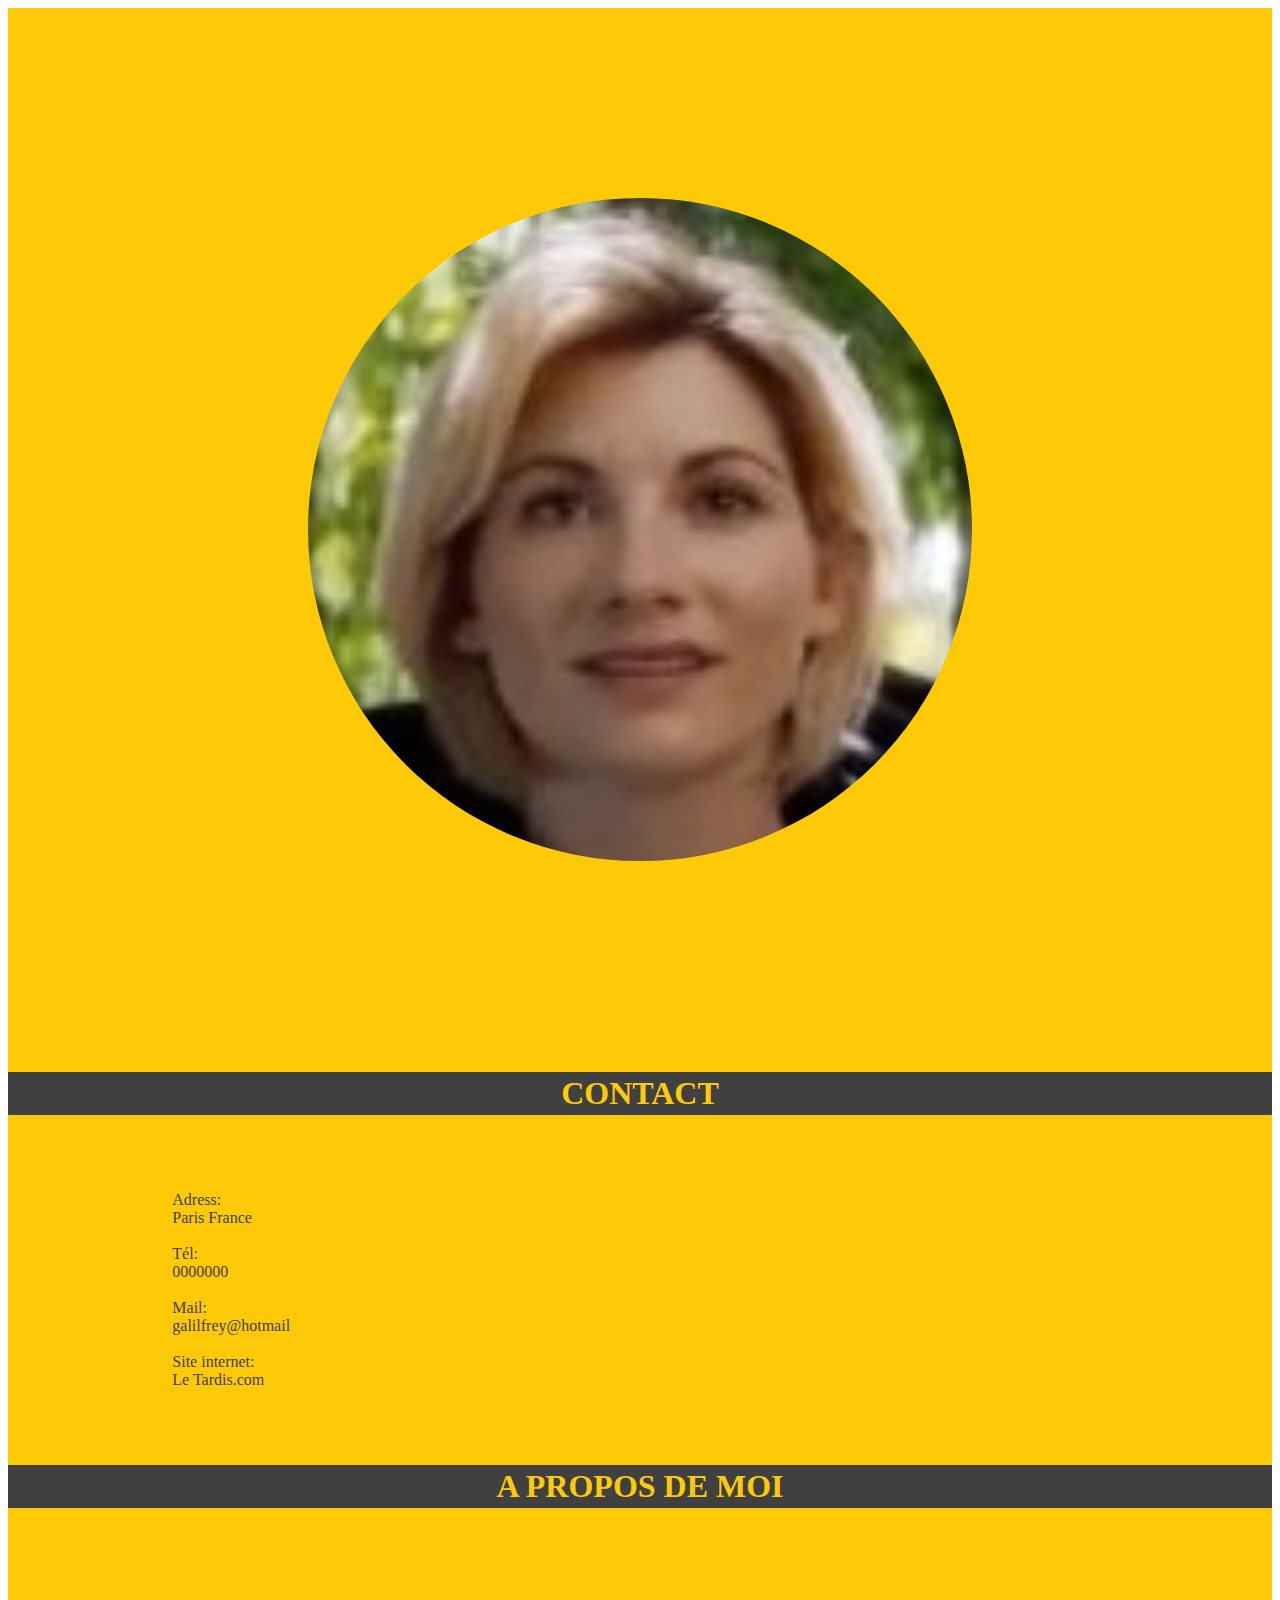
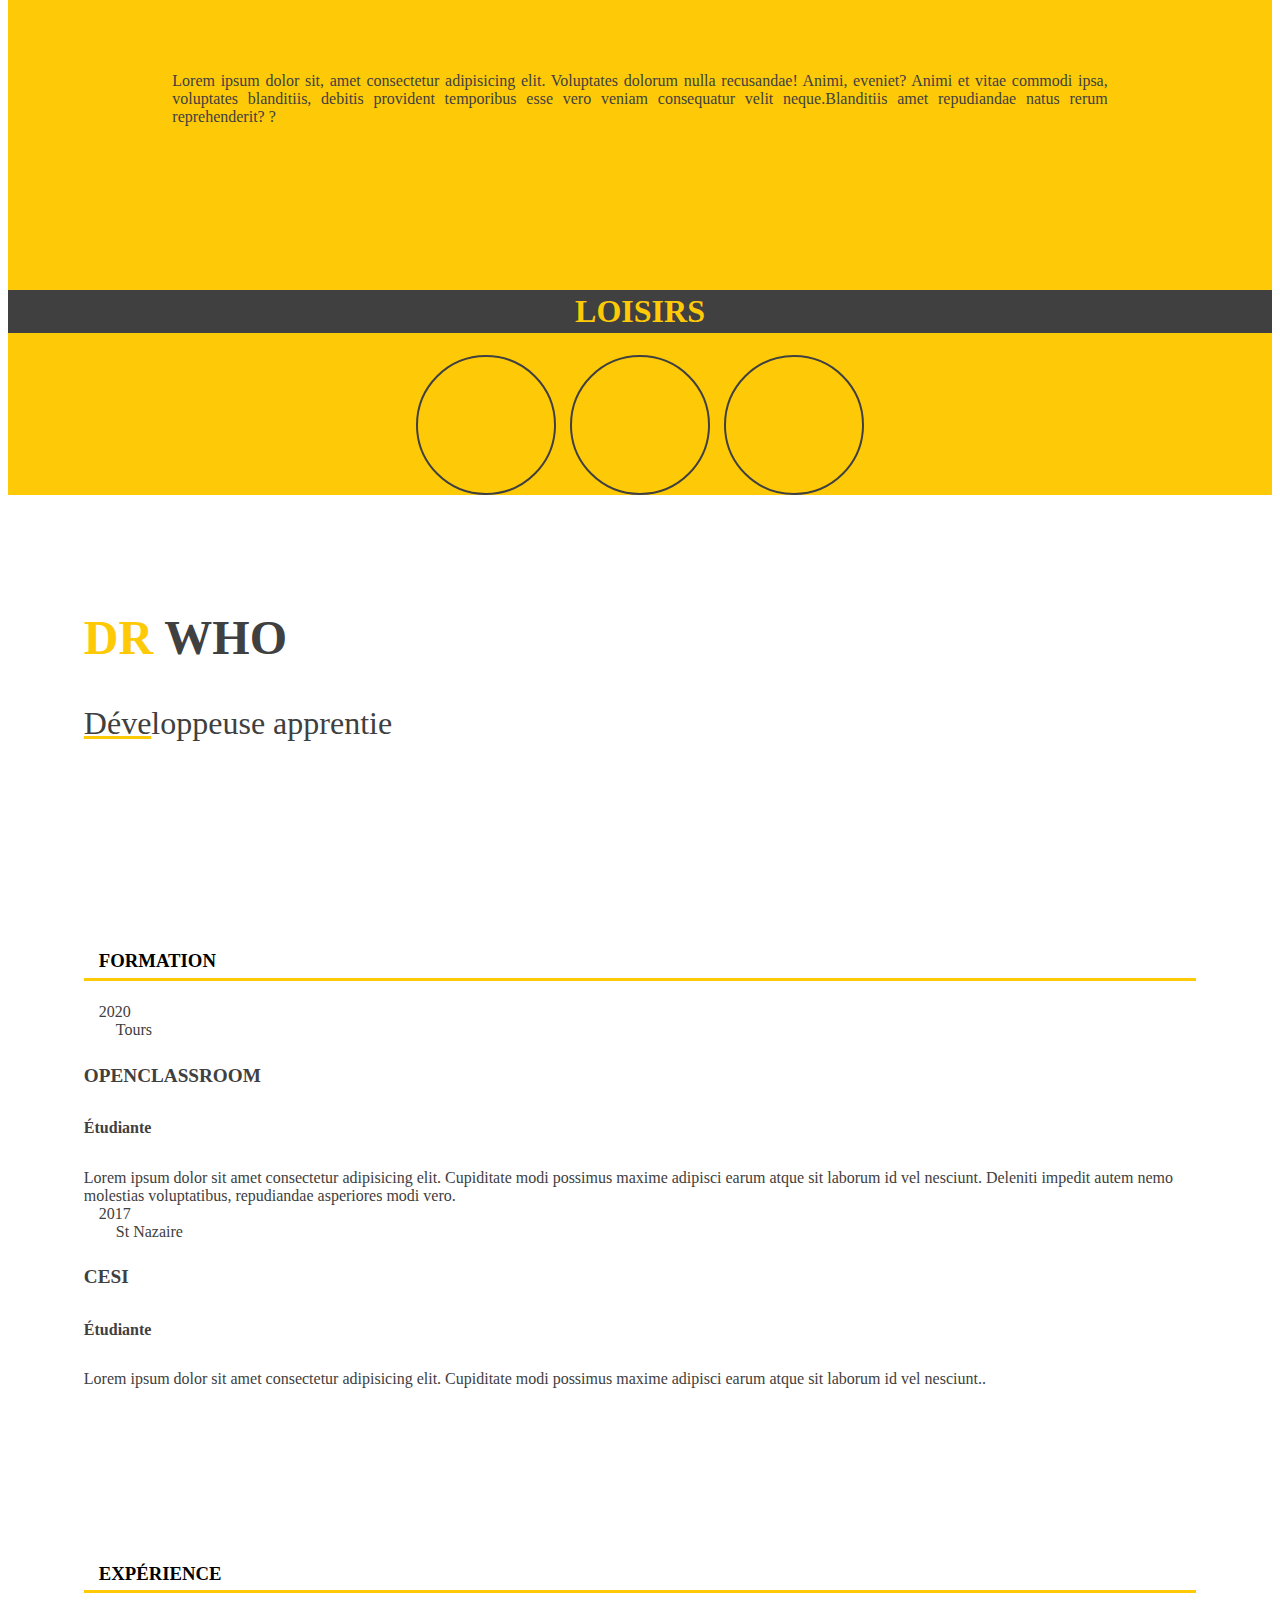
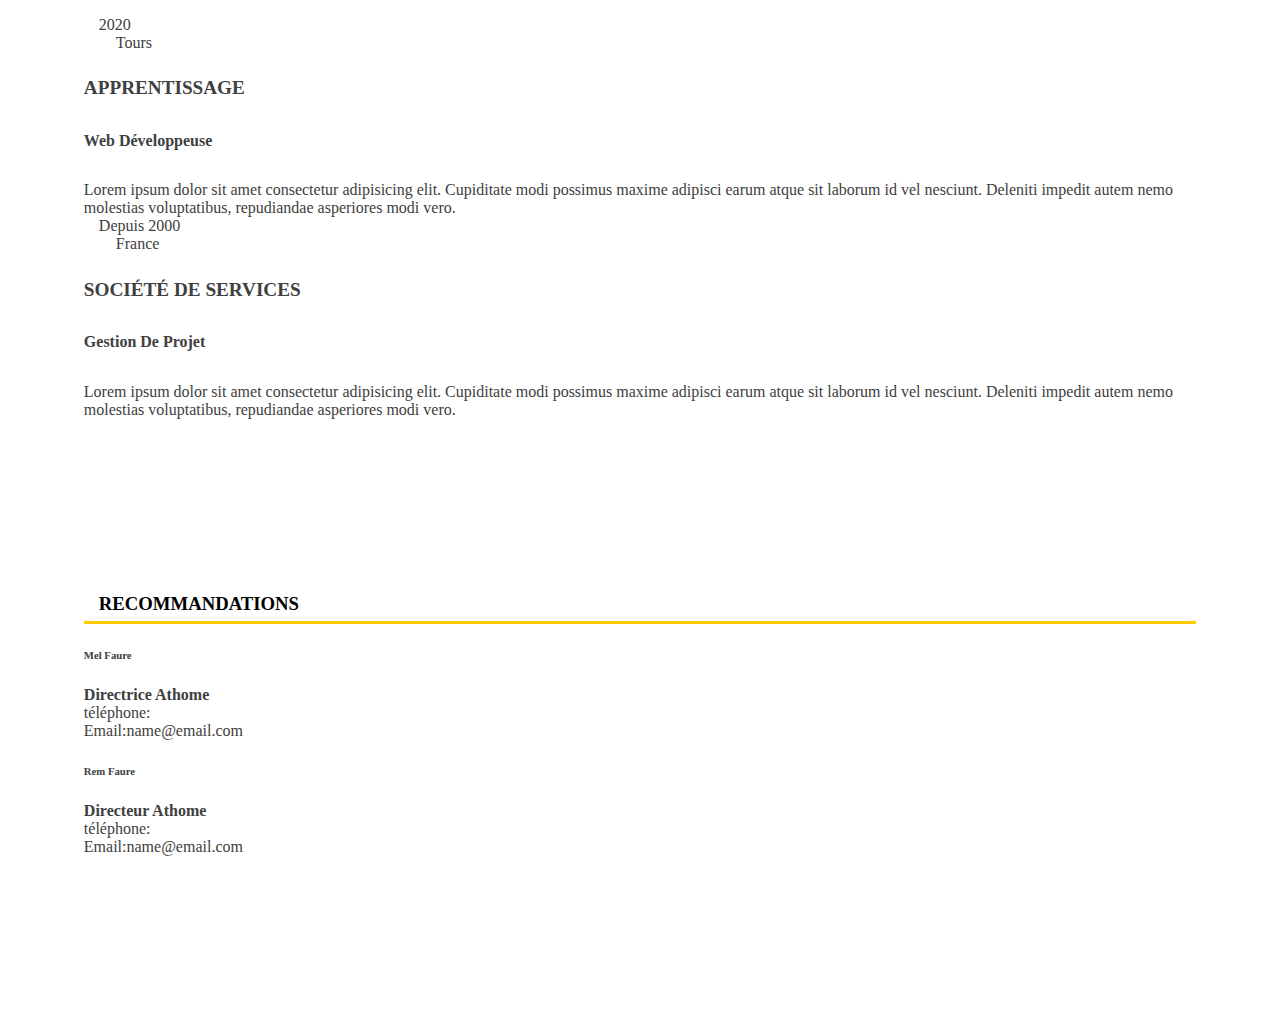
<file: index.html>
<!DOCTYPE html>
<html lang="fr">
  <head>
    <meta charset="UTF-8" />
    <meta name="viewport" content="width=device-width, initial-scale=1.0" />
    <link
      rel="stylesheet"
      href="https://stackpath.bootstrapcdn.com/bootstrap/4.5.0/css/bootstrap.min.css"
      integrity="sha384-9aIt2nRpC12Uk9gS9baDl411NQApFmC26EwAOH8WgZl5MYYxFfc+NcPb1dKGj7Sk"
      crossorigin="anonymous"
    />
    <link
      rel="stylesheet"
      href="https://use.fontawesome.com/releases/v5.13.0/css/all.css"
      integrity="sha384-Bfad6CLCknfcloXFOyFnlgtENryhrpZCe29RTifKEixXQZ38WheV+i/6YWSzkz3V"
      crossorigin="anonymous"
    />
    <link rel="stylesheet" href="style8.css" />

    <title>cv</title>
  </head>

  <body class="container-fluid p-0">
    <div class="row no-gutters">
      <aside class="left-column col-3">
        <div class="container1">
        <div class="article-1">
          <img class="center"src="img/dr-mini.jpg" alt="moi" />
        </div>
        <div class="article-2">
          <h1>Contact</h1>
          <p>
            Adress:<br>
            Paris France<br><br>
            Tél:<br>
            0000000<br><br>
            Mail:<br>
            galilfrey@hotmail<br><br>
            Site internet:<br>
            Le Tardis.com<br>
          </p>
        </div>
        <div class="article-3">
          <h1>A propos de moi</h1>
          <p>
          Lorem ipsum dolor sit, amet consectetur adipisicing elit. Voluptates dolorum nulla recusandae! Animi, eveniet? Animi et vitae commodi ipsa, voluptates blanditiis, debitis provident temporibus esse vero veniam consequatur velit neque.Blanditiis amet repudiandae natus rerum reprehenderit? ?</p>
        </div>
          <div class="article-4">
            <h1>Loisirs</h1>
              <div class="loisir-icone">
              <i class="fas fa-swimmer " aria-hidden="true" ></i>
             <i class="fas fa-bicycle  "aria-hidden="true"></i>
              <i class="fas fa-walking "aria-hidden="true"></i>
               </div>
           </div>
      </aside>
      <main class="right-column col-9">
        <div class="container2">
          <!-- Titre-->
          <div class="row">
            <div class="col-12">
              <header class="titre">
              <h2><span class="yellow">Dr</span> WHO</h2>
              <p><span class="underline">Déve</span>loppeuse apprentie</p>
              </header>
            </div>
        </div>

          <!-- section formation-->
          <section >
            
                <h3><i class="fas fa-graduation-cap"aria-hidden="true"></i> formation</h3>
              
            
                <div class="row">
                  <div class=" date col-3">
                    <p><i class="far fa-dot-circle fa-1x" aria-hidden="true"></i>2020</p>   
                    <p>Tours</p>
                  </div>
                  <div class=" text col-9">
                      <h4>openclassroom</h4>
                      <h5>étudiante</h5>
                      <p>Lorem ipsum dolor sit amet consectetur adipisicing elit. Cupiditate modi possimus maxime adipisci earum atque sit laborum id vel nesciunt. Deleniti impedit autem nemo molestias voluptatibus, repudiandae asperiores modi vero.</p>
                  </div>
                </div>
          
            <div class="row">
              <div class=" date col-3">
                <p><i class= "fas fa-circle fa-1x"aria-hidden="true"></i>2017</p>   
                <p>St Nazaire</p>
              </div>
              <div class=" text col-9">
                <h4>cesi</h4>
                <h5>étudiante</h5>
                <p>Lorem ipsum dolor sit amet consectetur adipisicing elit. Cupiditate modi possimus maxime adipisci earum atque sit laborum id vel nesciunt..</p>
              </div>
            </div>
          </section>
            <!-- section expérience-->
            <section >
           
                  <h3><i class="fas fa-briefcase"aria-hidden="true"></i> Expérience </h3>
               
                  <div class="row">
                    <div class=" date col-3">
                      <p><i class="far fa-dot-circle fa-1x" aria-hidden="true"></i>2020</p>   
                      <p>Tours</p>
                    </div>
                    <div class=" text col-9">
                        <h4>Apprentissage </h4>
                        <h5>Web développeuse </h5>
                        <p>Lorem ipsum dolor sit amet consectetur adipisicing elit. Cupiditate modi possimus maxime adipisci earum atque sit laborum id vel nesciunt. Deleniti impedit autem nemo molestias voluptatibus, repudiandae asperiores modi vero.</p>
                    </div>
                  </div>
            
              <div class="row">
                <div class=" date col-3">
                  <p><i class= "fas fa-circle fa-1x"aria-hidden="true"></i>Depuis 2000</p>   
                  <p>France</p>
                </div>
                <div class=" text col-9">
                  <h4>Société de services</h4>
                  <h5>Gestion de projet</h5>
                  <p>Lorem ipsum dolor sit amet consectetur adipisicing elit. Cupiditate modi possimus maxime adipisci earum atque sit laborum id vel nesciunt. Deleniti impedit autem nemo molestias voluptatibus, repudiandae asperiores modi vero.</p>
                </div>
              </div>
            </section>
            <!-- section recommandations-->
          <section >
                   <div class="row">
                    <header class="col-12" >
                      <h3><i class="fas fa-pencil-alt" aria-hidden="true"></i> Recommandations</h3>
                    </header>
                    </div>
                
                    <div class="row">
                    <div class="col-6">
                        <h6>Mel Faure</h6>
                        <p>Directrice Athome</p>
                        <p>téléphone:</p>
                        <p>Email:name@email.com</p>
                        </div>
                      <div class="col-6 ">
                       
                        <h6>Rem Faure</h6>
                        <p>Directeur Athome</p>
                        <p>téléphone:</p>
                        <p>Email:name@email.com</p>
                        
                        </div>
                   
                 
            </section>
        </div>
      </main>
    </div>
  </body>
</html>
</file>
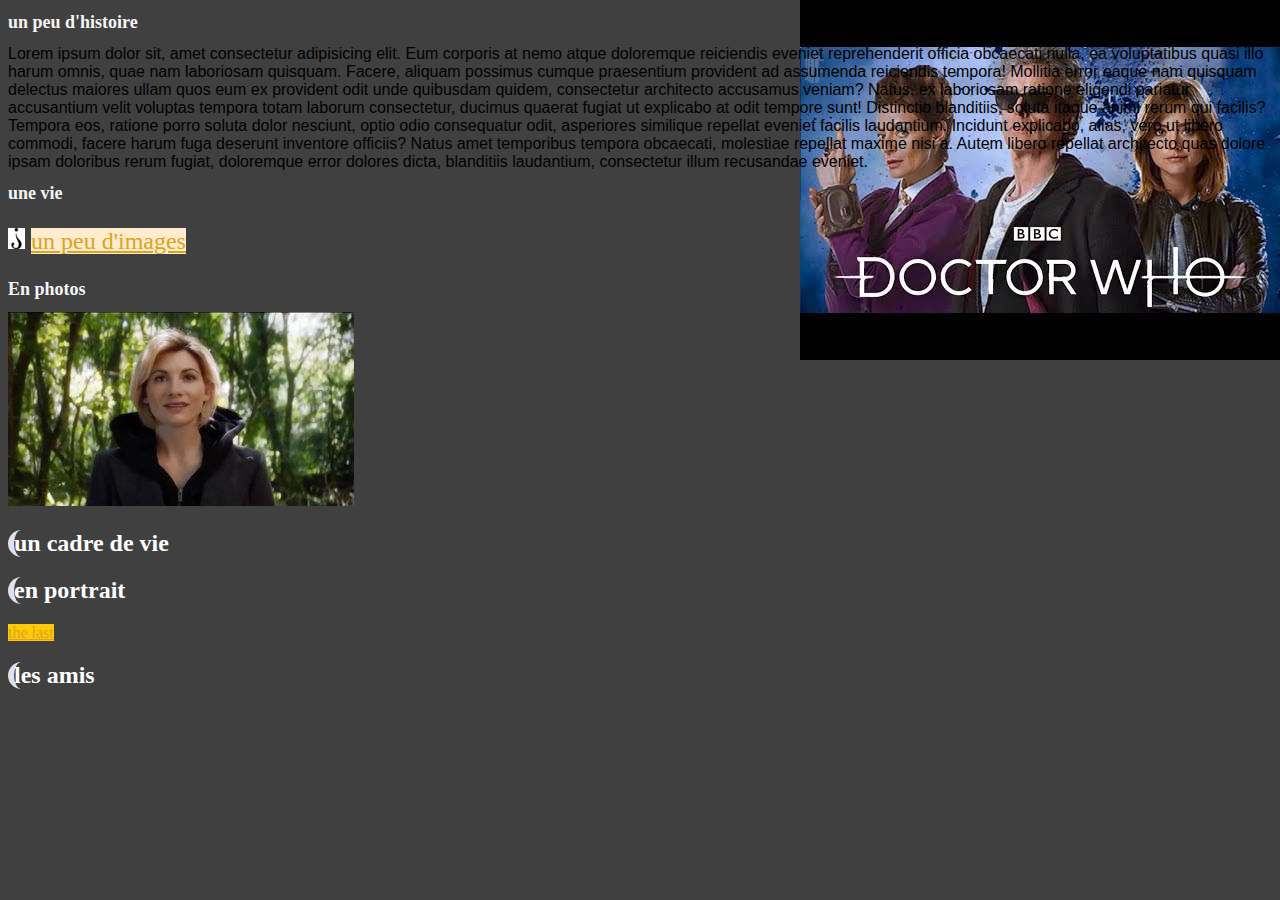
<file: img/index.html>
<!DOCTYPE html>
<html lang="fr">
<head>
  
    <meta charset="UTF-8">
    <link rel="stylesheet" href="style.css">

  
    <title>DR QUI</title>
</head>
<body>
    
<h1>un peu d'histoire </h1>
   <span class="un"> Lorem ipsum dolor sit, amet consectetur adipisicing elit. Eum corporis at nemo atque doloremque reiciendis eveniet reprehenderit officia obcaecati nulla, ea voluptatibus quasi illo harum omnis, quae nam laboriosam quisquam.
    Facere, aliquam possimus cumque praesentium provident ad assumenda reiciendis tempora! Mollitia error eaque nam quisquam delectus maiores ullam quos eum ex provident odit unde quibusdam quidem, consectetur architecto accusamus veniam?
    Natus, ex laboriosam ratione eligendi pariatur accusantium velit voluptas tempora totam laborum consectetur, ducimus quaerat fugiat ut explicabo at odit tempore sunt! Distinctio blanditiis, soluta itaque animi rerum qui facilis?
    Tempora eos, ratione porro soluta dolor nesciunt, optio odio consequatur odit, asperiores similique repellat eveniet facilis laudantium. Incidunt explicabo, alias, vero ut libero commodi, facere harum fuga deserunt inventore officiis?
    Natus amet temporibus tempora obcaecati, molestiae repellat maxime nisi a. Autem libero repellat architecto quas dolore ipsam doloribus rerum fugiat, doloremque error dolores dicta, blanditiis laudantium, consectetur illum recusandae eveniet.
    </span>
<h1>une vie</h1>
<p><img src="point.jpg" class="image flot" alt="point"Lorem ipsum dolor sit amet consectetur adipisicing elit. Aliquid quas dignissimos, dolore autem placeat nulla soluta ullam porro facilis illum sint ipsa asperiores illo, suscipit debitis tempore cupiditate. Fugiat, provident.</p>
<a href = "https://www.bing.com/videos/search?view=detail&mid=FA65F132540117DFFEB5FA65F132540117DFFEB5&shtp=GetUrl&shid=b598f295-8a1a-45d3-94c3-74b4a09c664d&shtk=RG9jdG9yIFdobzogU2Nvb2J5LURvbyBTdHlsZQ%3D%3D&shdk=[base64]%3D%3D&shhk=75LSQWEiEvIpI3m9UxL7PRFZJfXrI3wiaPBOmqu1QzI%3D&form=VDSHOT&shth=OSH.0mkot9gK4uJ4AmSGbp2NvA" target="_blank" title ="un peu d'images">un peu d'images</a>


<h1> En photos</h1>
<img src="dr.jpg" alt="portrait" title="a girl!">
<h2>un cadre de vie</h2>

<h2>en portrait</h2>

<a href="le vrai.jpg"target="_blank"title="the last"> the last </a>


<h2>les amis</h2>




</body>

</html>
</file>
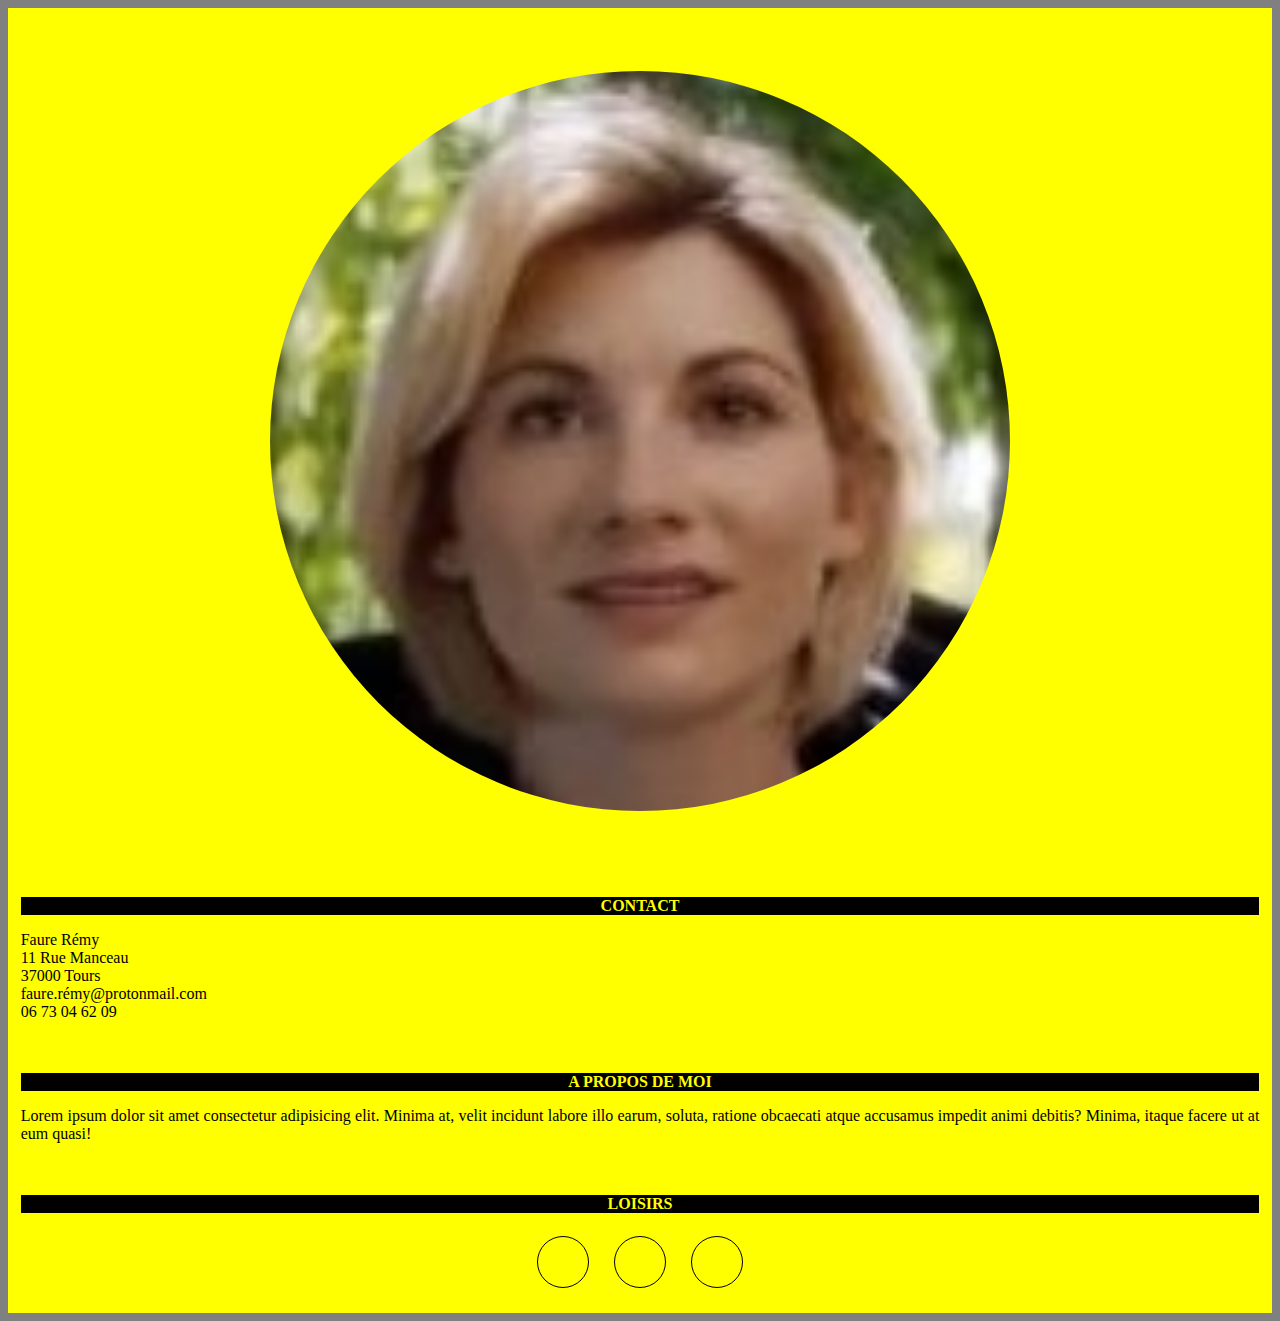
<file: Remy_cv7.html>
<!DOCTYPE html>
<html lang="fr">
	<head>
		<meta charset="UTF-8" />
		<meta name="viewport" content="width=device-width, initial-scale=1.0" />
		<link
		  rel="stylesheet"
		  href="https://stackpath.bootstrapcdn.com/bootstrap/4.5.0/css/bootstrap.min.css"
		  integrity="sha384-9aIt2nRpC12Uk9gS9baDl411NQApFmC26EwAOH8WgZl5MYYxFfc+NcPb1dKGj7Sk"
		  crossorigin="anonymous"
		/>
		<link
		  rel="stylesheet"
		  href="https://use.fontawesome.com/releases/v5.13.0/css/all.css"
		  integrity="sha384-Bfad6CLCknfcloXFOyFnlgtENryhrpZCe29RTifKEixXQZ38WheV+i/6YWSzkz3V"
		  crossorigin="anonymous"
		/>
		<link rel="stylesheet" href="Remy_style7.css" />

		<title>Curriculum Vitae</title>
	</head>
	<body class="container-fluid p-0">
		<div class="row no-gutters">
			<aside class="left-column col-3">
				<div class="container">
					<div class="article1">
						<img src="img/dr-mini.jpg" alt="moi" class="portrait" />
					</div>
					<div class="article2">
						<h1>CONTACT</h1>
						<p>
							Faure Rémy </br>
							11 Rue Manceau</br>
							37000 Tours</br>
							faure.rémy@protonmail.com</br>
							06 73 04 62 09
						</p>
					</div>
					<div class="article3">
						<h1>A PROPOS DE MOI</h1>
						<p>
							Lorem ipsum dolor sit amet consectetur adipisicing elit. Minima at, velit incidunt labore illo earum, soluta, ratione obcaecati atque accusamus impedit animi debitis? Minima, itaque facere ut at eum quasi!
						</p>
					</div>
					<div class="article4">
						<h1>LOISIRS</h1>
						<div class="icone">
							<i class="fas fa-swimmer"></i>
							<i class="fas fa-bicycle"></i>
							<i class="fas fa-walking"></i>
						</div>
					</div>
				</div>
			</aside>
			<main class="right-column col-9">
				<div class="container">
				
				</div>
			</main>			
		</div>
	</body>
</html>
</file>
<file: style8.css>
/* body {
 background-color: red;
height:100% ;}*/

p {
  color: #404040;
}
aside
{
  display:inherit ;
}
/*style container1*/

.container1 {
  background-color: #feca07;

 /* height: 100vh;*/
}
.article-1 {
  height: auto;
  padding: 15%;
}
 /*mise en forme image + centrage*/
img {
  width:75%;
  margin: auto;
  border-radius: 300%;
  
}
img.center
{
  display: block;
  margin-left: auto;
  margin-right: auto 
}

h1 {
  text-transform: uppercase;
  font-size: 2em;
  text-align: center;
  background-color: #404040;

  border: 0.1em solid #404040;
  color: #feca07;
}
/*.portrait {
  padding: 25%;
}*/
p {
  margin: 3%;
  padding: 3%;
}
.article-2 
p {
  justify-content: center;
  text-align: justify;
    padding-left: 10%;
}
/*.article-3
{
height: 45%;
}*/

.article-3 p 
{
  justify-content: center;
  text-align: justify;
  padding: 10%;
 
}
.loisir-icone {
  display:flex;
  align-items:flex-start;
  justify-content:center;
}
.loisir-icone .fas
{
  color: #404040;
  padding: 3%;
  margin-left: 0.3em;
  margin-right: 0.3em;
  font-size:x-large;
}

.loisir-icone i {
  border: solid #404040 2px;
  border-radius: 300%;
  height: 2.5em;
  width: 2.5em;
display: flex;
align-items: center;
justify-content: center;
 
}


/*style container2*/
/*{main 
   background-color: aqua;
 height: 100vh;}*/

.container2
{
  padding: 6%;
}
.container2 p
{
  margin:0;
  padding:0;
}
/*style Titre*/
  /*mise en forme titre h2 et P*/
h2
{
text-transform: uppercase;
font-size: 3em;
color:#404040;
}
h2 + p
{
  font-size: 2em;
}
    /*1er mot 1erligne : jaune*/
span.yellow
{ 
  color: #feca07;
 
}
    /*2 premiéres sylabes du 1er mot - 2ém ligne : sousligné en jaune*/
span.underline 
{
  text-decoration: underline #feca07;
}
    /*dimensionement du titre*/
[class=titre]
{
  
 margin-bottom: 10%;
}
/*Mise en des sections*/
section
{
padding:7% 0 7% 0 ;
}
/*Mise en forme H3*/
h3{ 
  text-transform: uppercase;
  color:black;
  font-weight: 600;
padding-bottom: 0.3em;
  margin-bottom: 1.2em;
  border-bottom: solid #feca07 3px;
 
}
/*Mise en forme fas et far */
.fas ,.far
{
color: #feca07;
margin-right:15px;

}
/*alignement div date col.3*/
.date p+p
{
    padding-left: 32px;
}
/*dimensionement des row 
.row
{

 margin-bottom: 5%;

}*/
/*Mise en forme H4*/
h4{ 
    text-transform: uppercase;
    color: #404040;
    font-size:larger ;
  padding-bottom: 0.3em;
}
    
/*Mise en forme H5*/
h5{ 
 text-transform: capitalize;
color: #404040;
  padding-bottom: 0.3em;
  font-size: 1rem;
}
/*Mise en forme H6*/
h6{ 
    text-transform: capitalize;
   color: #404040;
 font-weight: bold;
     
   }
   h6 +p
   { 
    text-transform: capitalize;
   color: #404040;
   font-weight: bold;
        }
    


<i class="fas fa-circle"aria-hidden="true"></i>
<i class="fas fa-pencil-alt"aria-hidden="true"></i>
<i class="fas fa-graduation-cap"aria-hidden="true"></i>

<i class="far fa-dot-circle fa-1x" aria-hidden="true">
<i class="fas fa-briefcase"aria-hidden="true"></i>
</file>
<file: img/style.css>
h1
{
    color: whitesmoke;
    font-size: large;
}
.un
{
    font-style: normal;
    font-family:Arial, Helvetica, sans-serif;

}
p
{
    color:#feca07;
    font-size: x-large;
    @font-face {
        font-family: 'open_sansbold';
        src: url('OpenSans-Bold-webfont.eot');
        src: url('OpenSans-Bold-webfont.eot?#iefix') format('embedded-opentype'),
             url('OpenSans-Bold-webfont.woff2') format('woff2'),
             url('OpenSans-Bold-webfont.woff') format('woff'),
             url('OpenSans-Bold-webfont.ttf') format('truetype'),
             url('OpenSans-Bold-webfont.svg#open_sansbold') format('svg');
        font-weight: normal;
        font-style: normal;
  font-family:open_sansbold;

}
}
h2
{
color:white;
font-family:montserrat;
background-attachment: fixed;
border-left: 6px rgb(226, 226, 230) solid;
border-radius: 30px / 30px;
}
body 
{
background-color: rgb(64,64,64);
background-image: url("dr1.jpg");
background-position: top right;
background-attachment: fixed;
background-repeat:no-repeat;
}
.image flot
{
    float: left;
}
a[title="un peu d'images"]
{
    background-color: blanchedalmond;
}
a[title="the last"]
{
    background-color: #feca07;
}

a
{
    color:goldenrod;
}
a:hover
{
    background-color: crimson;
}
h2:hover
{
    border-left-color: #feca07;
}
</file>
<file: Remy_style7.css>
body{
	background : gray;
}
/* ######## DEBUT ASIDE ########*/
aside{
	background-color : purple;

}

aside .container{
	background-color:yellow;
	padding:0px;
	margin:0px;
}

.article1{
	padding:5%;
	height:25%;
	display: flex;
    align-items: center;
    justify-content: center;
	
}
.article1 img{
	border-radius: 300%;
	width:65%;
	height:auto;
}
.article2{
	padding:1%;
}
.article2 h1{
	font-size:100%;
	Color:yellow;
	background-color:black;
	text-align: center;
}
.article2 p{
	font-size:1em;
	color:black;
	text-align: left;
}

.article3{
	padding:1%;
}
.article3 h1{
	font-size:100%;
	Color:yellow;
	background-color:black;
	text-align: center;
}
.article3 p{
	font-size:100%;
	color:black;
	text-align: justify;
}

.article4{
	padding:1%;
	display:fixed;
	position:bottom;
}
.article4 h1{
	height: auto;
	font-size:100%;
	Color:yellow;
	background-color:black;
	text-align: center;
}
.article4 .icone{
	display: flex;
	align-items: flex-start;
	justify-content: center;
}
.article4 i{
	padding:5px;
	height:2.5em;
	width:2.5em;
	margin:1%;
	display: flex;
    align-items: center;
    justify-content: center;
	border-radius: 300%;
	border:1px solid black;
}





/* ######## FIN ASIDE ########*/
</file>
